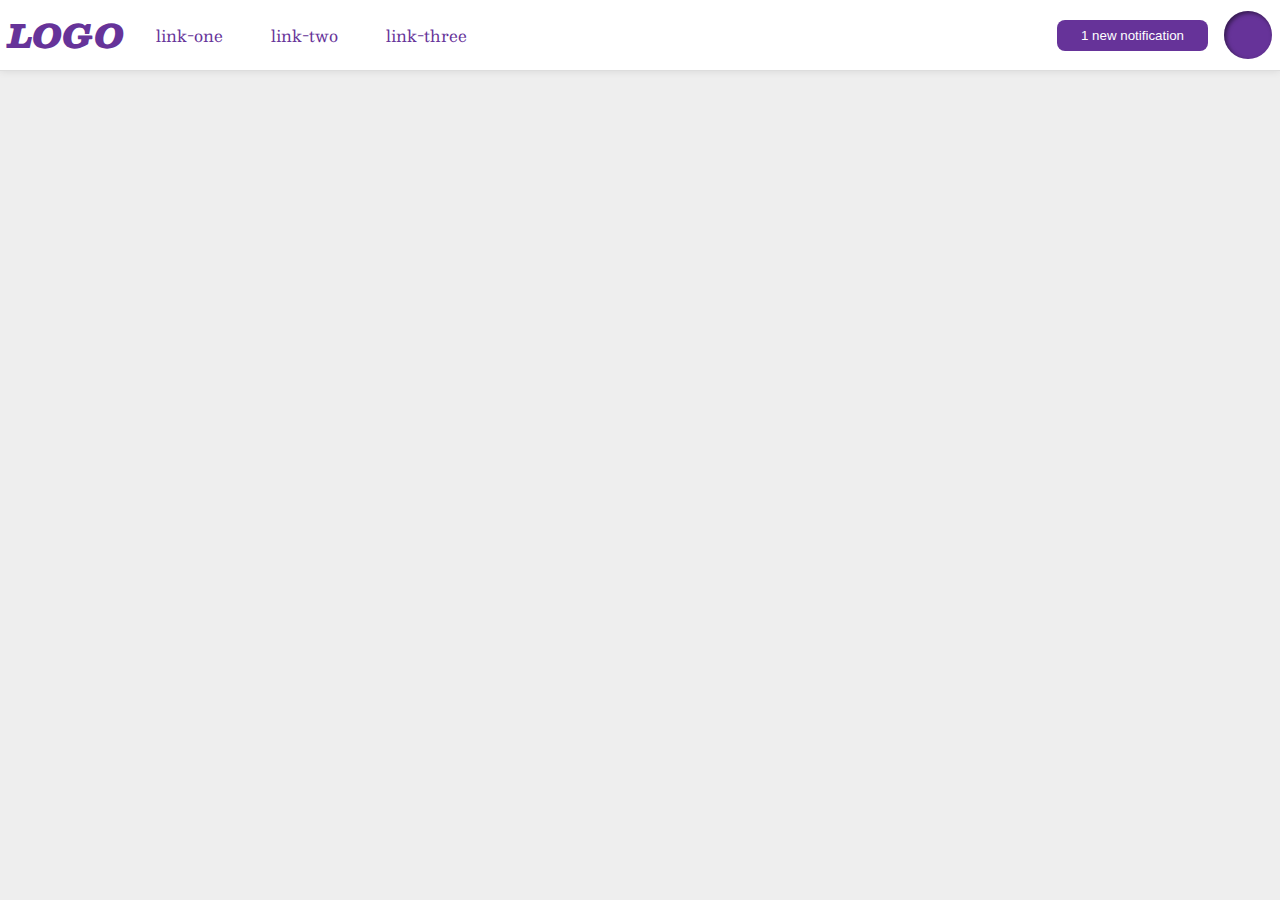
<file: foundations/flex/03-flex-header-2/index.html>
<!DOCTYPE html>
<html lang="en">
  <head>
    <meta charset="UTF-8">
    <meta http-equiv="X-UA-Compatible" content="IE=edge">
    <meta name="viewport" content="width=device-width, initial-scale=1.0">
    <title>Flex Header 2</title>
    <link rel="stylesheet" href="style.css">
  </head>
  <body>
    <div class="header">
      <div class="left-side">
        <div class="logo">
          LOGO
        </div>
        <ul class="links">
          <li><a href="google.com">link-one</a></li>
          <li><a href="google.com">link-two</a></li>
          <li><a href="google.com">link-three</a></li>
        </ul>
      </div>
      <div class="right-side">
        <button class="notifications">
          1 new notification
        </button>
        <div class="profile-image"></div>
      </div>
    </div>
  </body>
</html>
</file>
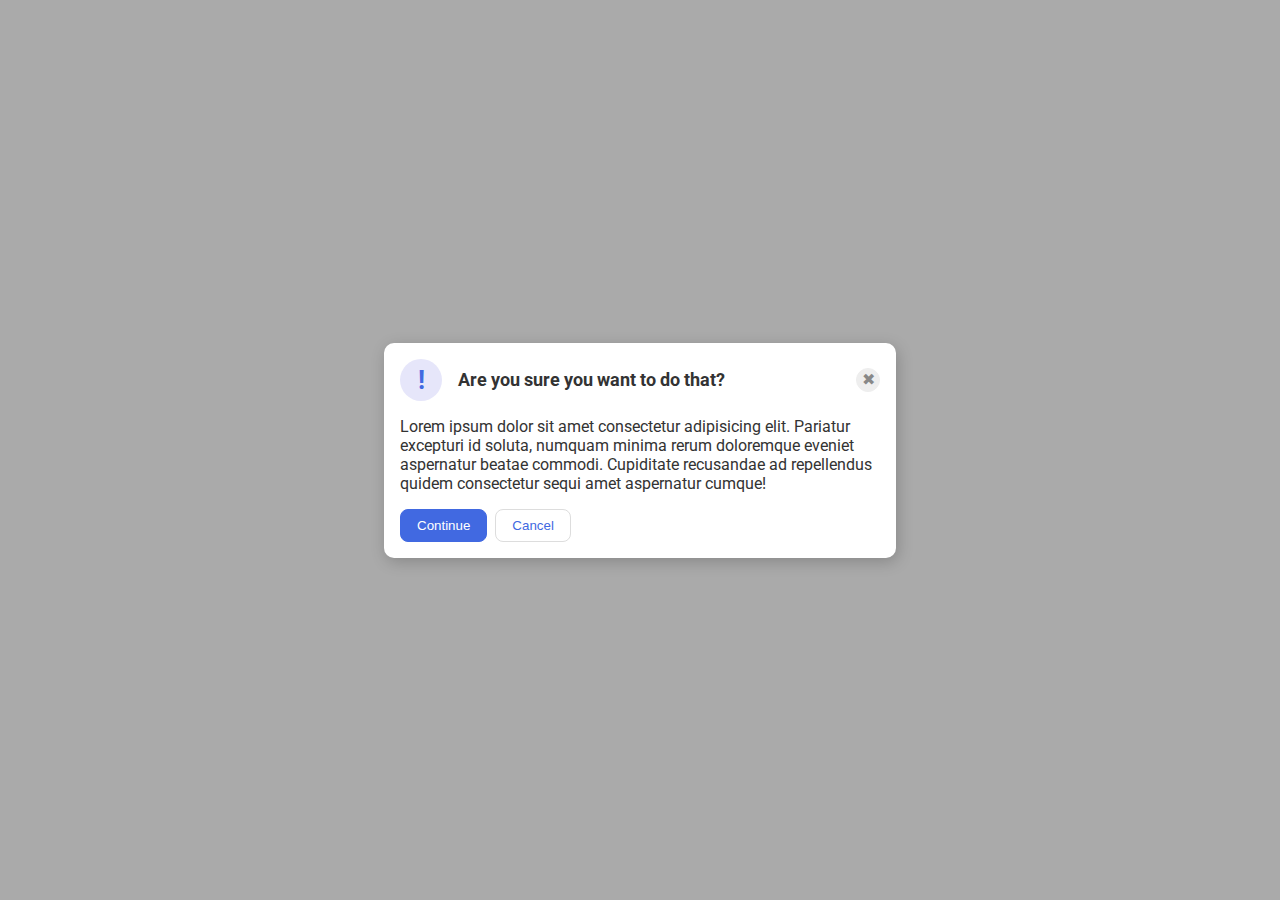
<file: foundations/flex/05-flex-modal/index.html>
<!DOCTYPE html>
<html lang="en">
  <head>
    <meta charset="UTF-8">
    <meta http-equiv="X-UA-Compatible" content="IE=edge">
    <meta name="viewport" content="width=device-width, initial-scale=1.0">
    <link rel="stylesheet" href="style.css">
    <title>Modal</title>
  </head>
  <body>
    <div class="modal">
      <div class="header">
        <div class="icon-container">
          <div class="icon">!</div>
          <div>Are you sure you want to do that?</div>
        </div>
        <button class="close-button">✖</button>
      </div>
      <div class="text">Lorem ipsum dolor sit amet consectetur adipisicing elit. Pariatur excepturi id soluta, numquam minima rerum doloremque eveniet aspernatur beatae commodi. Cupiditate recusandae ad repellendus quidem consectetur sequi amet aspernatur cumque!</div>
      <div class="button-container">
        <button class="continue">Continue</button>
        <button class="cancel">Cancel</button>
      </div>
    </div>
  </body>
</html>
</file>
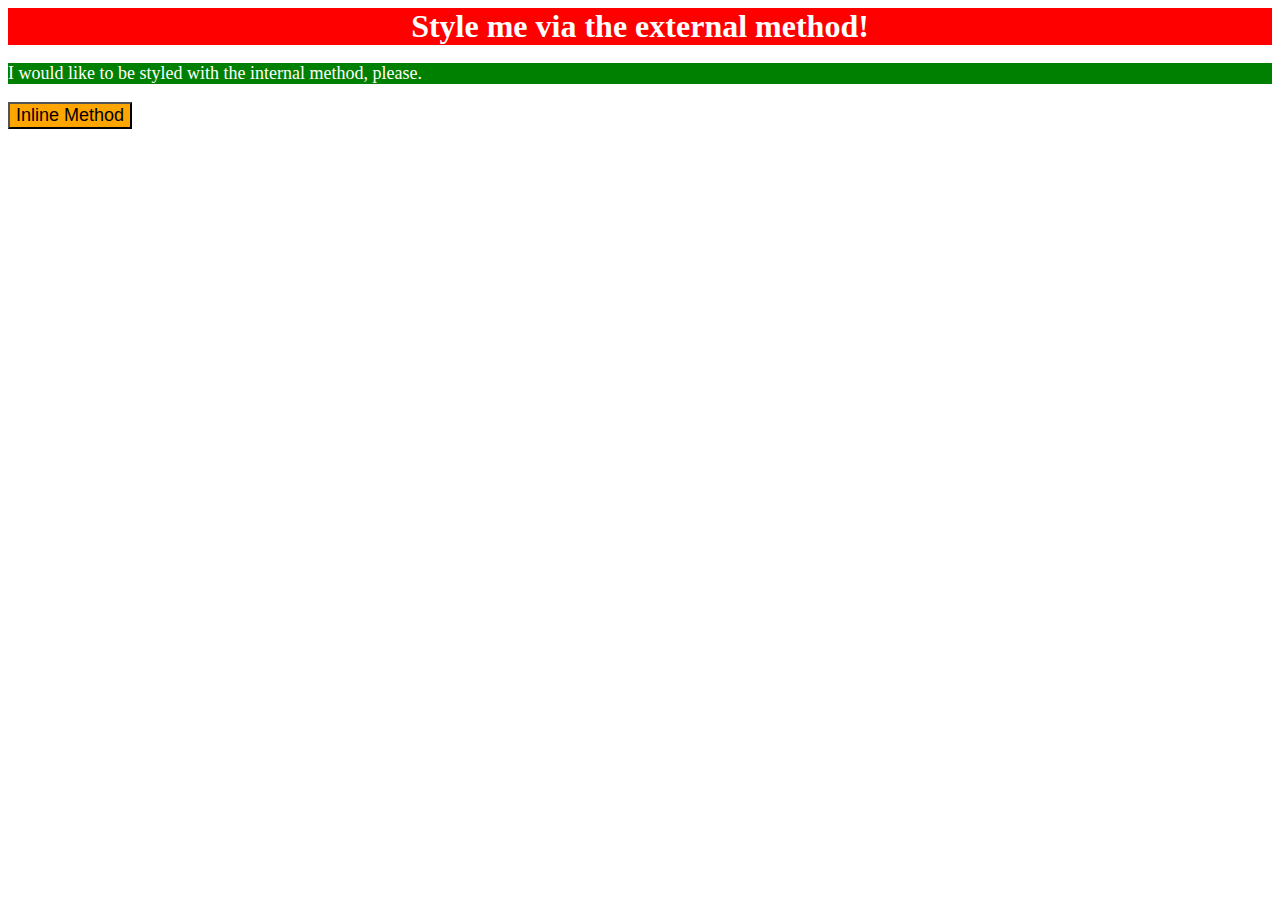
<file: foundations/intro-to-css/01-css-methods/index.html>
<!DOCTYPE html>
<html lang="en">
  <head>
    <meta charset="UTF-8">
    <meta http-equiv="X-UA-Compatible" content="IE=edge">
    <meta name="viewport" content="width=device-width, initial-scale=1.0">
    <title>Methods for Adding CSS</title>
    <link rel="stylesheet" href="styles.css"> 
  </head>
  <body>
    <div>Style me via the external method!</div>
    <p>I would like to be styled with the internal method, please.</p>
    <button>Inline Method</button>
  </body>
</html>
</file>
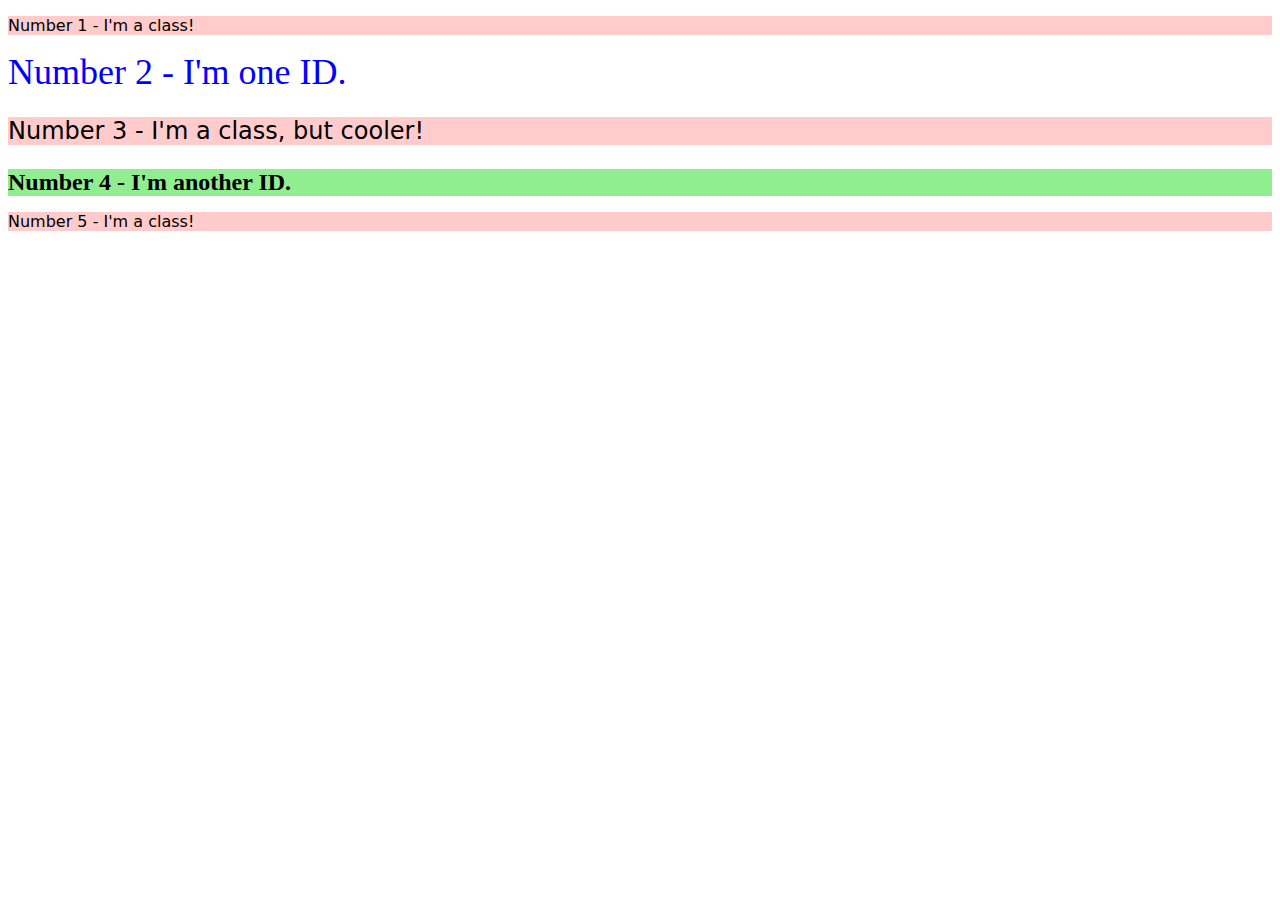
<file: foundations/intro-to-css/02-class-id-selectors/index.html>
<!DOCTYPE html>
<html lang="en">
  <head>
    <meta charset="UTF-8">
    <meta http-equiv="X-UA-Compatible" content="IE=edge">
    <meta name="viewport" content="width=device-width, initial-scale=1.0">
    <title>Class and ID Selectors</title>
    <link rel="stylesheet" href="style.css">
  </head>
  <body>
    <!-- Adding the relevant classes and IDs to the elements -->
    <p class="odd-element">Number 1 - I'm a class!</p> <!-- Class for odd numbered elements -->
    <div id="second-element">Number 2 - I'm one ID.</div> <!-- ID for the second element -->
    <p class="odd-element cooler">Number 3 - I'm a class, but cooler!</p> <!-- Multiple classes for the third element -->
    <div id="another-id">Number 4 - I'm another ID.</div> <!-- ID for the fourth element -->
    <p class="odd-element">Number 5 - I'm a class!</p> <!-- Class for odd numbered elements -->
  </body>
</html>
</file>
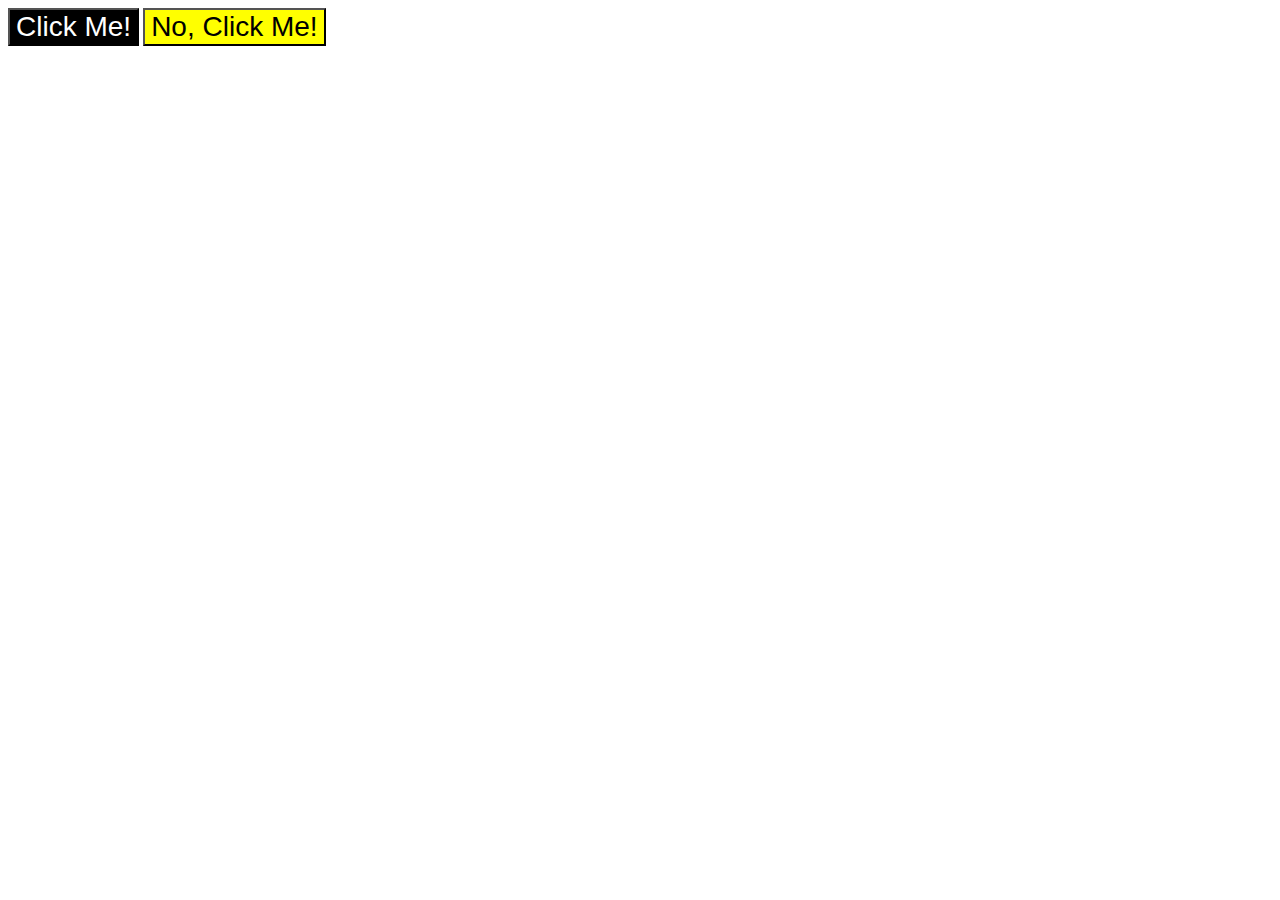
<file: foundations/intro-to-css/03-grouping-selectors/index.html>
<!DOCTYPE html>
<html lang="en">
  <head>
    <meta charset="UTF-8">
    <meta http-equiv="X-UA-Compatible" content="IE=edge">
    <meta name="viewport" content="width=device-width, initial-scale=1.0">
    <title>Grouping Selectors</title>
    <link rel="stylesheet" href="style.css">
  </head>
  <body>
    <!-- Adding unique classes to each button -->
    <button class="first-button">Click Me!</button> <!-- Class for the first button -->
    <button class="second-button">No, Click Me!</button> <!-- Class for the second button -->
  </body>
</html>
</file>
<file: foundations/flex/03-flex-header-2/style.css>
/* this is some magical font-importing.  
you'll learn about it later. */
@import url('https://fonts.googleapis.com/css2?family=Besley:ital,wght@0,400;1,900&display=swap');

body {
  margin: 0;
  background: #eee;
  font-family: Besley, serif;
  display: flex;
  flex-direction: column;
  min-height: 100vh;
}

.header {
  background: white;
  border-bottom: 1px solid #ddd;
  box-shadow: 0 0 8px rgba(0,0,0,.1);
  display: flex;
  justify-content: space-between;
  align-items: center;
  padding: 8px;
}

.profile-image {
  background: rebeccapurple;
  box-shadow: inset 2px 2px 4px rgba(0,0,0,.5);
  border-radius: 50%;
  width: 48px;
  height: 48px;
}

.logo {
  color: rebeccapurple;
  font-size: 32px;
  font-weight: 900;
  font-style: italic;
}

button {
  border: none;
  border-radius: 8px;
  background: rebeccapurple;
  color: white;
  padding: 8px 24px;
}

a {
  /* this removes the line under our links */
  text-decoration: none;
  color: rebeccapurple;
  margin: 0 16px;
}

ul {
  list-style-type: none;
  display: flex;
  gap: 16px;
}

.links {
  /* Remove default padding from ul */
  padding: 0;
  margin: 0;
  /* Add some margin to create space between logo and links */
  margin-left: 16px;
}

/* Group the right-side elements together */
.right-side {
  display: flex;
  align-items: center;
  gap: 16px;
}

/* Make left-side a flex container */
.left-side {
  display: flex;
  align-items: center;
}
</file>
<file: foundations/flex/05-flex-modal/style.css>
@import url('https://fonts.googleapis.com/css2?family=Roboto:wght@400;700&display=swap');

html, body {
  height: 100%;
}

body {
  font-family: Roboto, sans-serif;
  margin: 0;
  background: #aaa;
  color: #333;
  /* I'll give you this one for free lol */
  display: flex;
  align-items: center;
  justify-content: center;
}

.modal {
  background: white;
  width: 480px;
  border-radius: 10px;
  box-shadow: 2px 4px 16px rgba(0,0,0,.2);
  padding: 16px;
  display: flex;
  flex-direction: column;
  gap: 16px;
}

.header {
  display: flex;
  align-items: center;
  justify-content: space-between;
  font-size: 18px;
  font-weight: bold;
  margin: 0;
}

.icon-container {
  display: flex;
  align-items: center;
  gap: 16px;
}

.button-container {
  display: flex;
  justify-content: flex-start;
  gap: 8px;
}

.icon {
  color: royalblue;
  font-size: 26px;
  font-weight: 700;
  background: lavender;
  width: 42px;
  height: 42px;
  border-radius: 50%;
  display: flex;
  align-items: center;
  justify-content: center;
  flex-shrink: 0;
}

.close-button {
  background: #eee;
  border-radius: 50%;
  color: #888;
  font-weight: 400;
  font-size: 16px;
  height: 24px;
  width: 24px;
  display: flex;
  align-items: center;
  justify-content: center;
  border: 1px solid #eee;
  padding: 0;
}

button {
  cursor: pointer;
  padding: 8px 16px;
  border-radius: 8px;
}

button.continue {
  background: royalblue;
  border: 1px solid royalblue;
  color: white;
}

button.cancel {
  background: white;
  border: 1px solid #ddd;
  color: royalblue;
}
</file>
<file: foundations/intro-to-css/01-css-methods/styles.css>
/* 
  Adding styles for the div element using the external method.
  This will apply a red background, white text, a font size of 32px, center aligned, and bold text.
*/
div {
  background-color: red; /* Sets the background color to red */
  color: white; /* Sets the text color to white */
  font-size: 32px; /* Sets the font size to 32 pixels */
  text-align: center; /* Centers the text */
  font-weight: bold; /* Makes the text bold */
}

/* 
  Adding styles for the p element using the external method.
  This will apply a green background, white text, and a font size of 18px.
*/
p {
  background-color: green; /* Sets the background color to green */
  color: white; /* Sets the text color to white */
  font-size: 18px; /* Sets the font size to 18 pixels */
}

/* 
  Adding styles for the button element using the external method.
  This will apply an orange background and a font size of 18px.
*/
button {
  background-color: orange; /* Sets the background color to orange */
  font-size: 18px; /* Sets the font size to 18 pixels */
}
</file>
<file: foundations/intro-to-css/02-class-id-selectors/style.css>
/* 
  High-level approach:
  1. Add classes to the odd numbered elements and style them with a light red/pink background and specific fonts.
  2. Add an ID to the second element and style it with blue text and a font size of 36px.
  3. Add multiple classes to the third element to include the styles for odd numbered elements and an additional font size of 24px.
  4. Add an ID to the fourth element and style it with a light green background, a font size of 24px, and bold text.
*/

/* Styling for all odd numbered elements */
/* Styling for all odd numbered elements */
/* Start of Selection */
.odd-element {
  background-color: #ffcccb; /* light red/pink background */
  font-family: 'Verdana', 'DejaVu Sans', sans-serif; /* list of fonts */
}

/* Styling for the second element */
#second-element {
  color: blue; /* blue text */
  font-size: 36px; /* font size of 36px */
}

/* Styling for the third element */
.odd-element.cooler {
  background-color: #ffcccb; /* light red/pink background */
  font-family: 'Verdana', 'DejaVu Sans', sans-serif; /* list of fonts */
  font-size: 24px; /* additional font size of 24px */
}

/* Styling for the fourth element */
#another-id {
  background-color: #90ee90; /* light green background */
  font-size: 24px; /* font size of 24px */
  font-weight: bold; /* bold text */
}
/* End of Selection */
</file>
<file: foundations/intro-to-css/03-grouping-selectors/style.css>
/* Grouping selector for shared styles */
.first-button, .second-button {
  font-size: 28px; /* Font size for both buttons */
  font-family: Helvetica, "Times New Roman", sans-serif; /* Font family for both buttons */
}

/* Assign unique classes to each button */
.first-button {
  background-color: black; /* Black background for the first button */
  color: white; /* White text for the first button */
}

.second-button {
  background-color: yellow; /* Yellow background for the second button */
}
</file>
